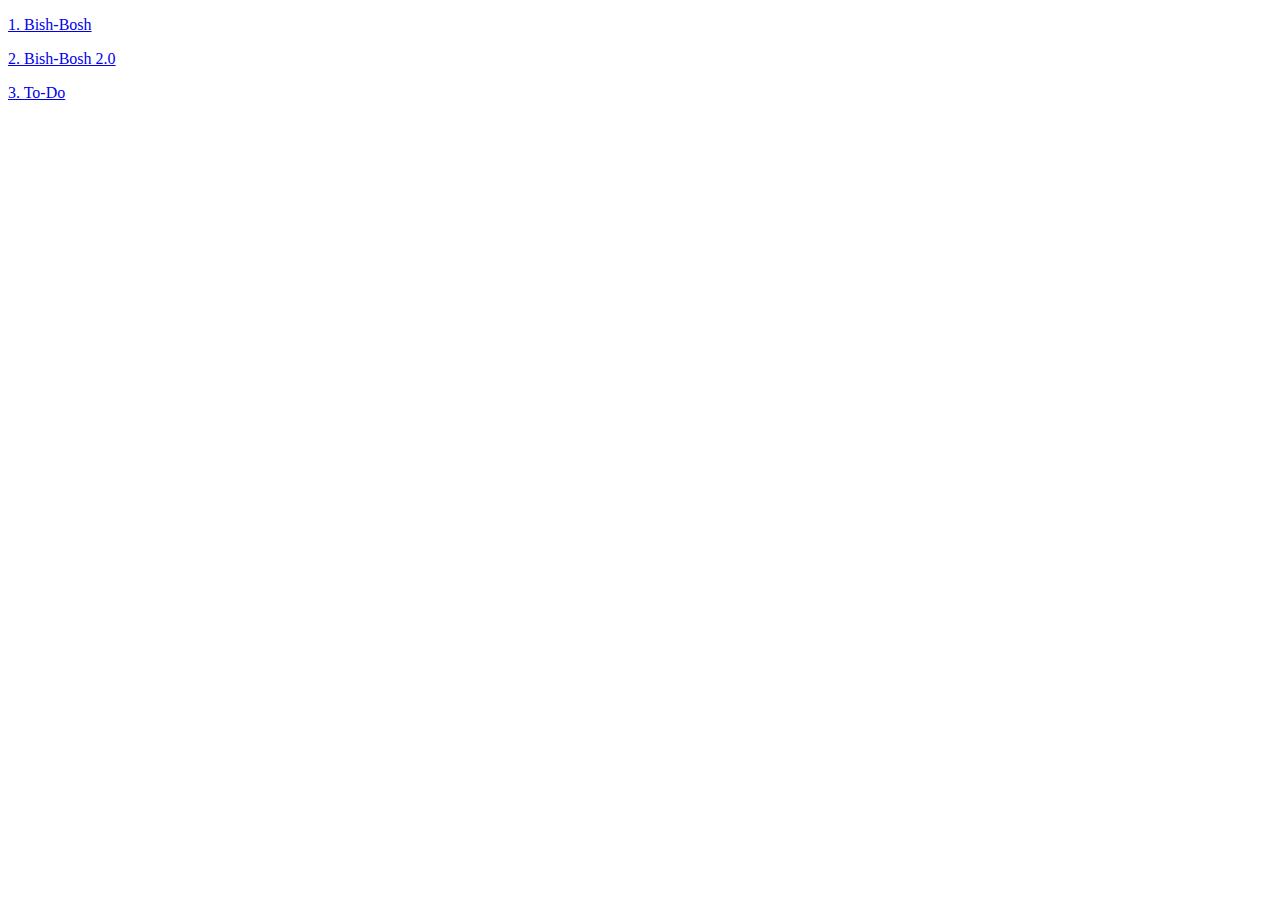
<file: index.html>
<!DOCTYPE html>
<html lang="en">
<head>
    <meta charset="UTF-8">
    <meta name="viewport" content="width=device-width, initial-scale=1.0">
    <title>Document</title>
</head>
<body>
    <p>
        <a href="1.Bish-Bosh/index.html">1. Bish-Bosh</a>
    </p>
    <p>
        <a href="2.Bish-Bosh2.0/index.html">2. Bish-Bosh 2.0</a>
    </p>
    <p>
        <a href="3.To-Do/index.html">3. To-Do</a>
    </p>
</body>
</html>
</file>
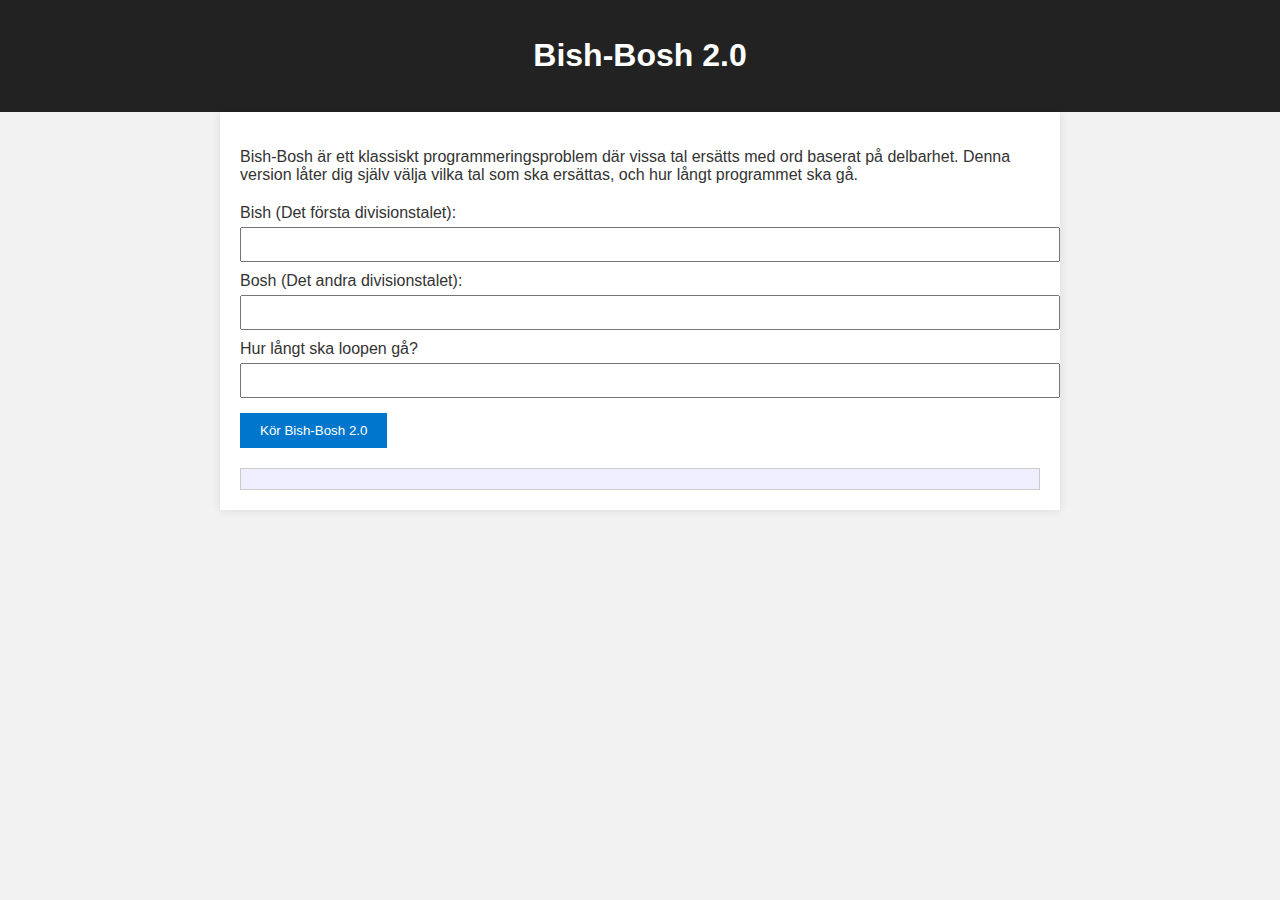
<file: 2.Bish-Bosh2.0/index.html>
<!DOCTYPE html>
<html lang="en">
<head>
    <meta charset="UTF-8">
    <meta name="viewport" content="width=device-width, initial-scale=1.0">
    <title>Bish-Bosh 2.0</title>
    <link rel="stylesheet" href="style.css">
</head>
<body>
    <header>
        <h1>Bish-Bosh 2.0</h1>
    </header>

    <main>
        <section>
            <p>Bish-Bosh är ett klassiskt programmeringsproblem där vissa tal ersätts med ord baserat på delbarhet. Denna version låter dig själv välja vilka tal som ska ersättas, och hur långt programmet ska gå.</p>

            <form id="bishBoshForm">
                <label for="bish">Bish (Det första divisionstalet):</label>
                <input type="number" id="bish" name="bish" min="1" required>

                <label for="bosh">Bosh (Det andra divisionstalet):</label>
                <input type="number" id="bosh" name="bosh" min="1" required>

                <label for="loopLimit">Hur långt ska loopen gå?</label>
                <input type="number" id="loopLimit" name="loopLimit" min="1" required>

                <button type="submit">Kör Bish-Bosh 2.0</button>
            </form>

            <div id="result"></div>
        </section>
    </main>

    <script src="bishbosh.js"></script>
</body>
</html>
</file>
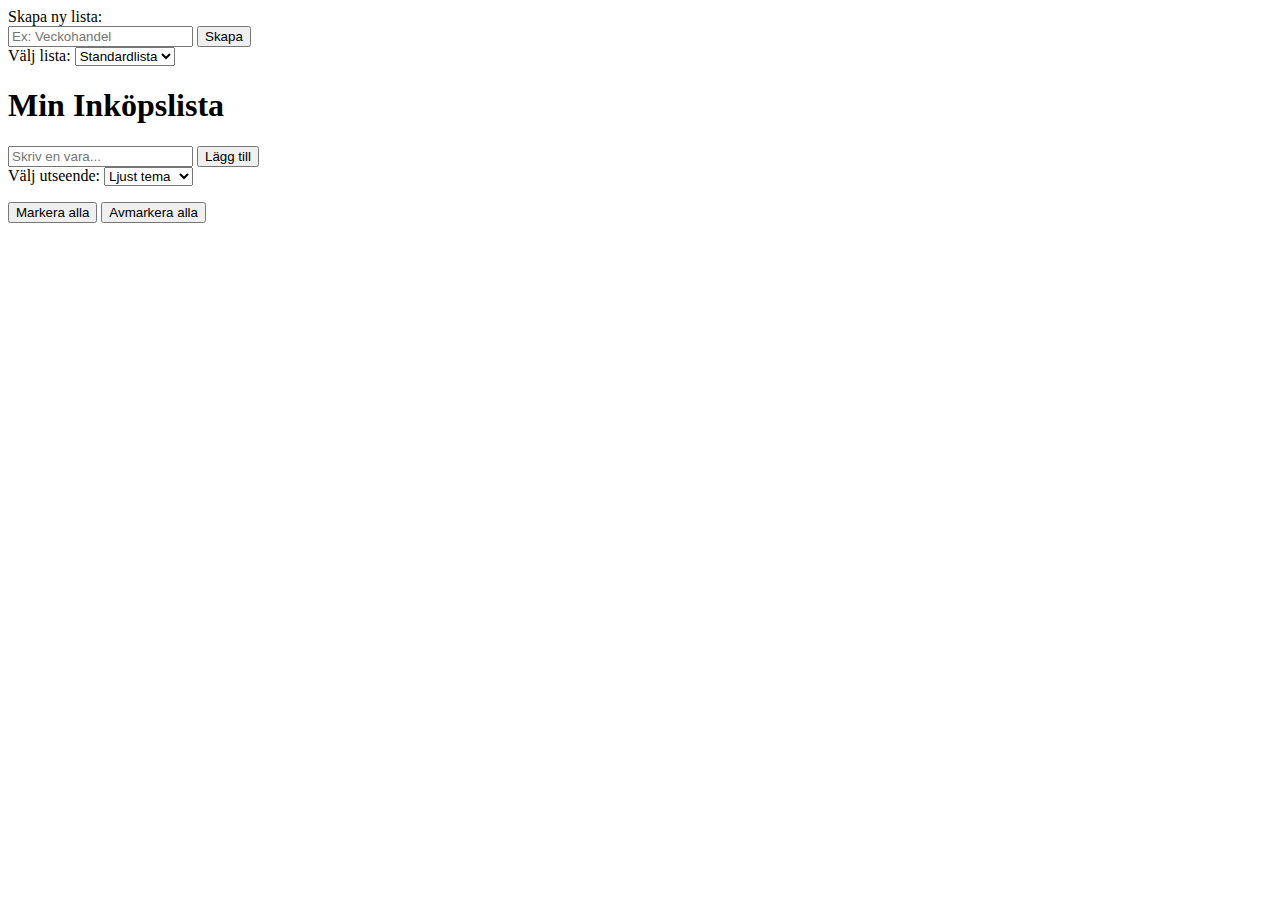
<file: 3.To-Do/index.html>
<!DOCTYPE html>
<html lang="en">
<head>
    <meta charset="UTF-8">
    <meta name="viewport" content="width=device-width, initial-scale=1.0">
    <title>ToDo</title>
    <link href="https://cdn.jsdelivr.net/npm/bootstrap@5.3.6/dist/css/bootstrap.min.css" rel="stylesheet" integrity="sha384-4Q6Gf2aSP4eDXB8Miphtr37CMZZQ5oXLH2yaXMJ2w8e2ZtHTl7GptT4jmndRuHDT" crossorigin="anonymous">
    <link rel="stylesheet" href="style.css">
</head>
<body>
    <div class="container mt-5">
        <div class="mb-3">
            <label for="listName" class="form-label">Skapa ny lista:</label>
            <div class="input-group w-50">
                <input type="text" id="listName" class="form-control" placeholder="Ex: Veckohandel">
                <button class="btn btn-outline-primary" id="createListBtn">Skapa</button>
            </div>
        </div>

        <div class="mb-4">
            <label for="selectList" class="form-label">Välj lista:</label>
            <select id="selectList" class="form-select w-auto"></select>
        </div>

        <h1 class="mb-4">Min Inköpslista</h1>

        <div class="input-group mb-3">
            <input type="text" id="itemInput" class="form-control" placeholder="Skriv en vara...">
            <button class="btn btn-primary" id="addButton">Lägg till</button>
        </div>

        <div class="mb-3">
            <label for="themeSelect" class="form-label">Välj utseende:</label>
            <select class="form-select w-auto" id="themeSelect">
                <option value="light">Ljust tema</option>
                <option value="dark">Mörkt tema</option>
                <option value="green">Grönt tema</option>
            </select>
        </div>

        <ul id="itemList" class="list-group"></ul>

        <div class="mt-3">
            <button class="btn btn-success me-2" id="markAll">Markera alla</button>
            <button class="btn btn-warning" id="unmarkAll">Avmarkera alla</button>
        </div>
    </div>

    <script src="https://cdn.jsdelivr.net/npm/bootstrap@5.3.6/dist/js/bootstrap.bundle.min.js" integrity="sha384-j1CDi7MgGQ12Z7Qab0qlWQ/Qqz24Gc6BM0thvEMVjHnfYGF0rmFCozFSxQBxwHKO" crossorigin="anonymous"></script>
    <script src="todo.js"></script>
</body>
</html>
</file>
<file: 2.Bish-Bosh2.0/style.css>
body {
    font-family: Arial, sans-serif;
    margin: 0;
    padding: 0;
    background: #f2f2f2;
    color: #333;
}

header {
    background-color: #222;
    color: white;
    text-align: center;
    padding: 1em 0;
}

main {
    padding: 20px;
    max-width: 800px;
    margin: auto;
    background-color: white;
    box-shadow: 0 0 10px rgba(0, 0, 0, 0.1);
}

form {
    margin-top: 20px;
}

label {
    display: block;
    margin-top: 10px;
}

input {
    width: 100%;
    padding: 8px;
    margin-top: 5px;
}

button {
    margin-top: 15px;
    padding: 10px 20px;
    background-color: #0077cc;
    color: white;
    border: none;
    cursor: pointer;
}

button:hover {
    background-color: #005fa3;
}

#result {
    margin-top: 20px;
    padding: 10px;
    background-color: #eef;
    border: 1px solid #ccc;
    white-space: pre-wrap;
}
</file>
<file: 3.To-Do/style.css>
body.light-theme {
    background-color: #ffffff;
    color: "#000000";
}

body.dark-theme {
    background-color: #121212;
    color: #f1f1f1;
}

body.dark-theme .list-group-item {
    background-color: #1e1e1e;
    border-color: #333;
    color: #f1f1f1;
}

body.green-theme {
    background-color: #e9f7ef;
    color: #155724;
}

body.green-theme .list-group-item {
    background-color: #d4edda;
    color: #155724;
}

.purchased {
    text-decoration: line-through;
    background-color: #d4edda !important;
}

li {
    cursor: pointer;
    transition: background-color 0.3s;
}

li:hover {
    background-color: #f1f1f1;
}
</file>
